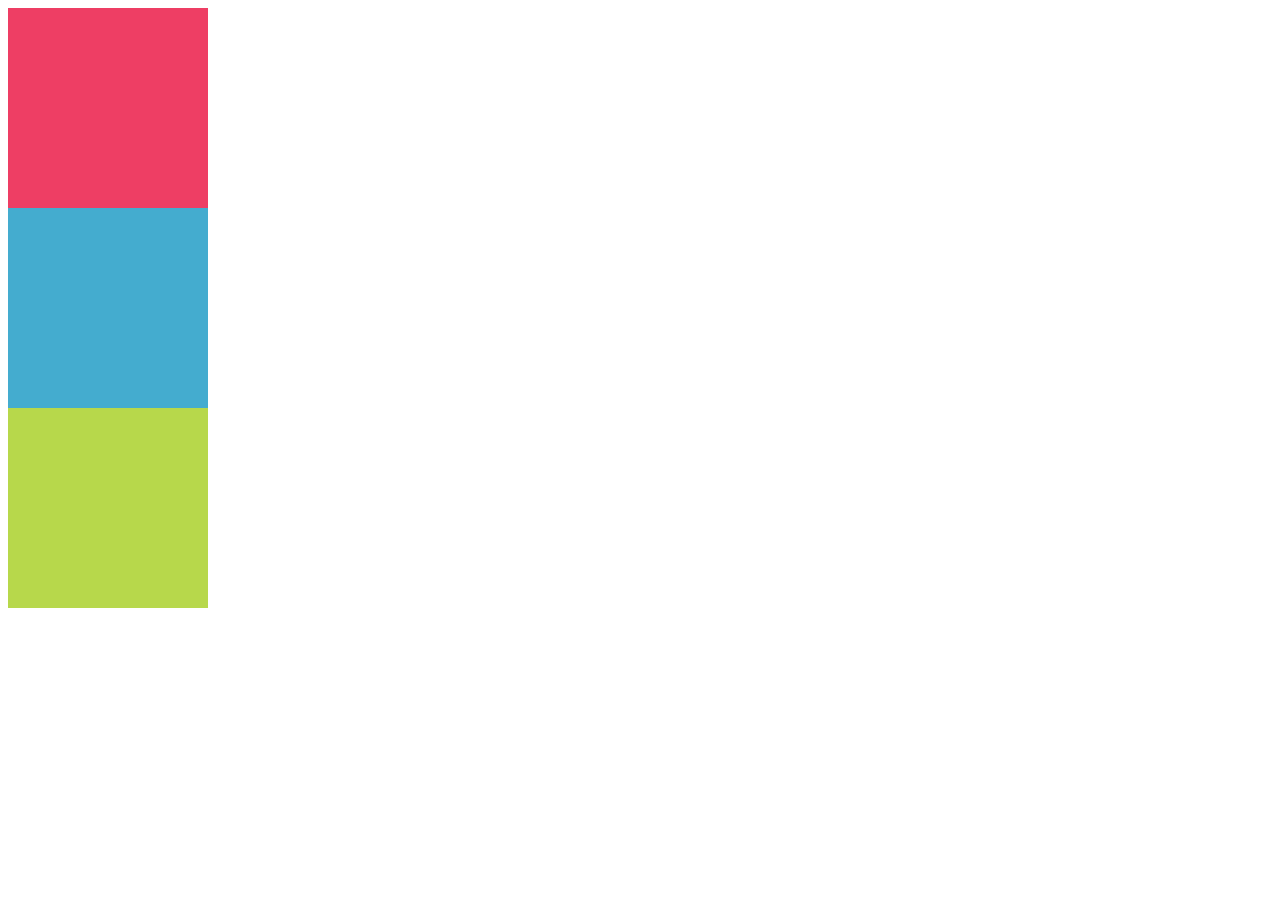
<file: index.html>
<!DOCTYPE html>
<html>
  <head>
    <meta charset="utf-8">
    <title>Example a</title>
    <link rel="stylesheet" href="ejemplo-a/css/style.css">
  </head>
  <body>
	     <div id="box_1" class="box"></div>
	      <div id="box_2" class="box"></div>
	       <div id="box_3" class="box"></div>
  </body>
</html>
</file>
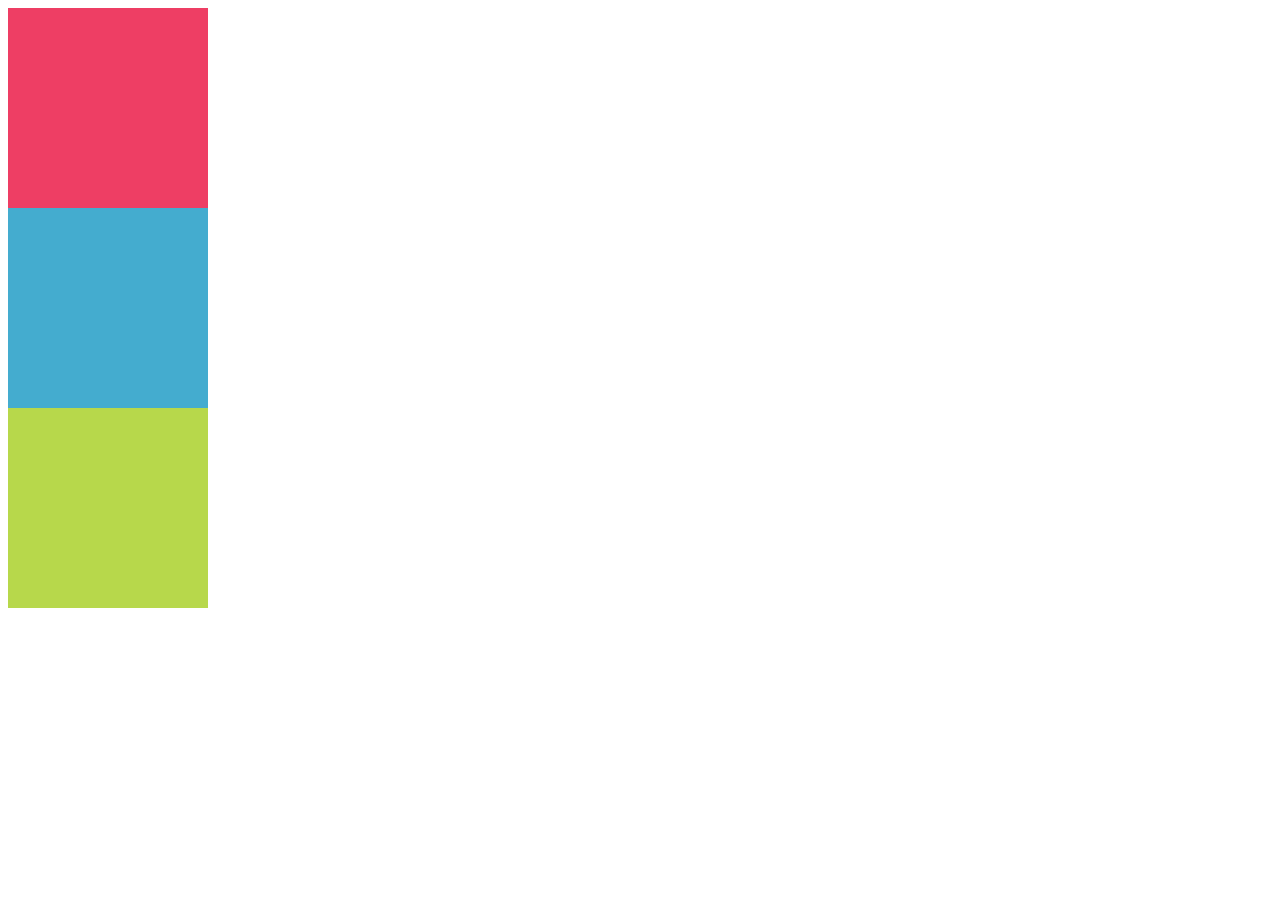
<file: ejemplo-a/index.html>
<!DOCTYPE html>
<html>
  <head>
    <meta charset="utf-8">
    <title>Example a</title>
    <link rel="stylesheet" href="css/style.css">
  </head>
  <body>
	     <div id="box_1" class="box"></div>
	      <div id="box_2" class="box"></div>
	       <div id="box_3" class="box"></div>
  </body>
</html>
</file>
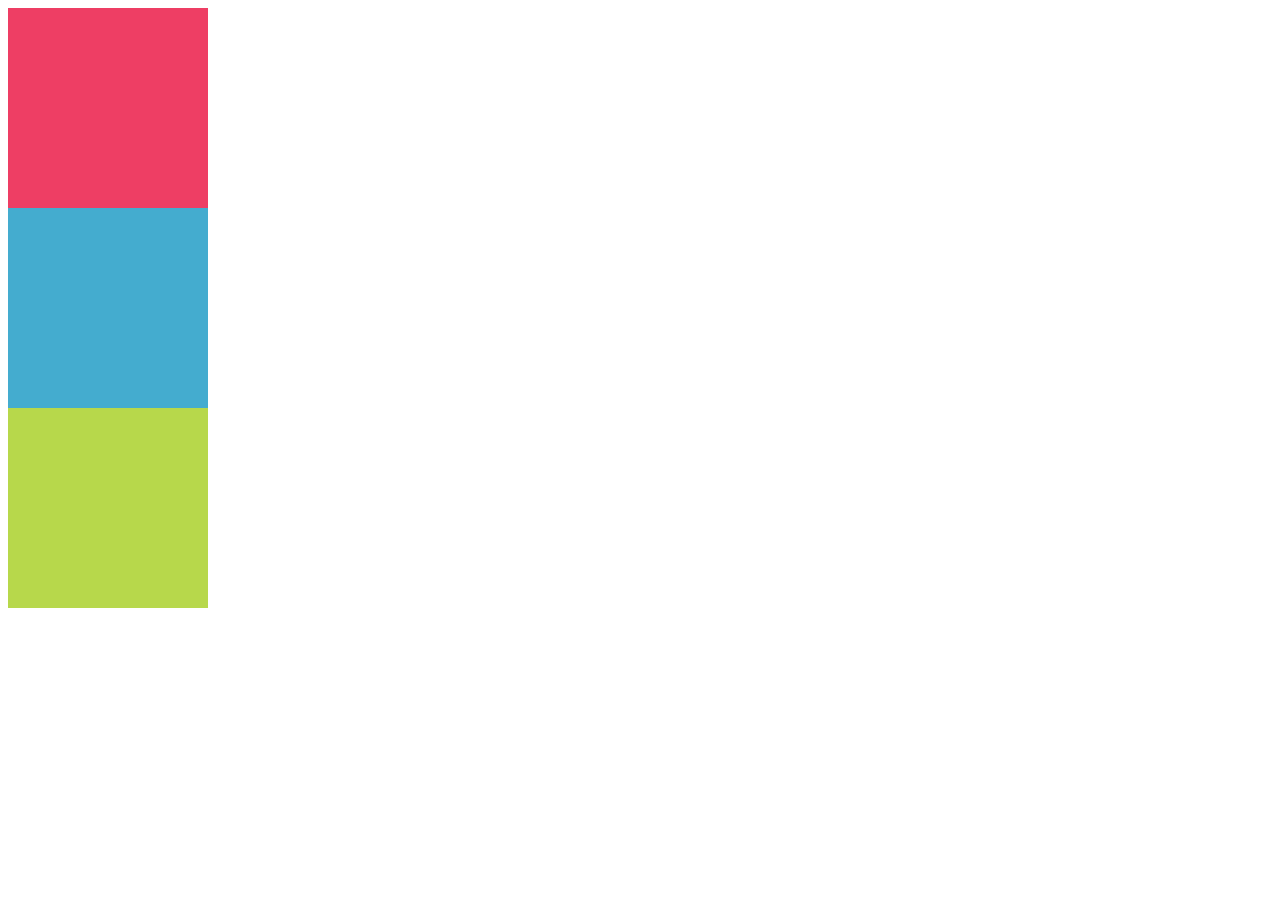
<file: ejemplo-b/index.html>
<!DOCTYPE html>
  <html>
    <head>
      <meta charset="utf-8">
      <title>Example b</title>
      <link rel="stylesheet" href="css/style.css">
    </head>
    <body>
      <div id="box_1" class="box"></div>
    	<div id="box_2" class="box"></div>
    	<div id="box_3" class="box"></div>
    </body>
  </html>
</file>
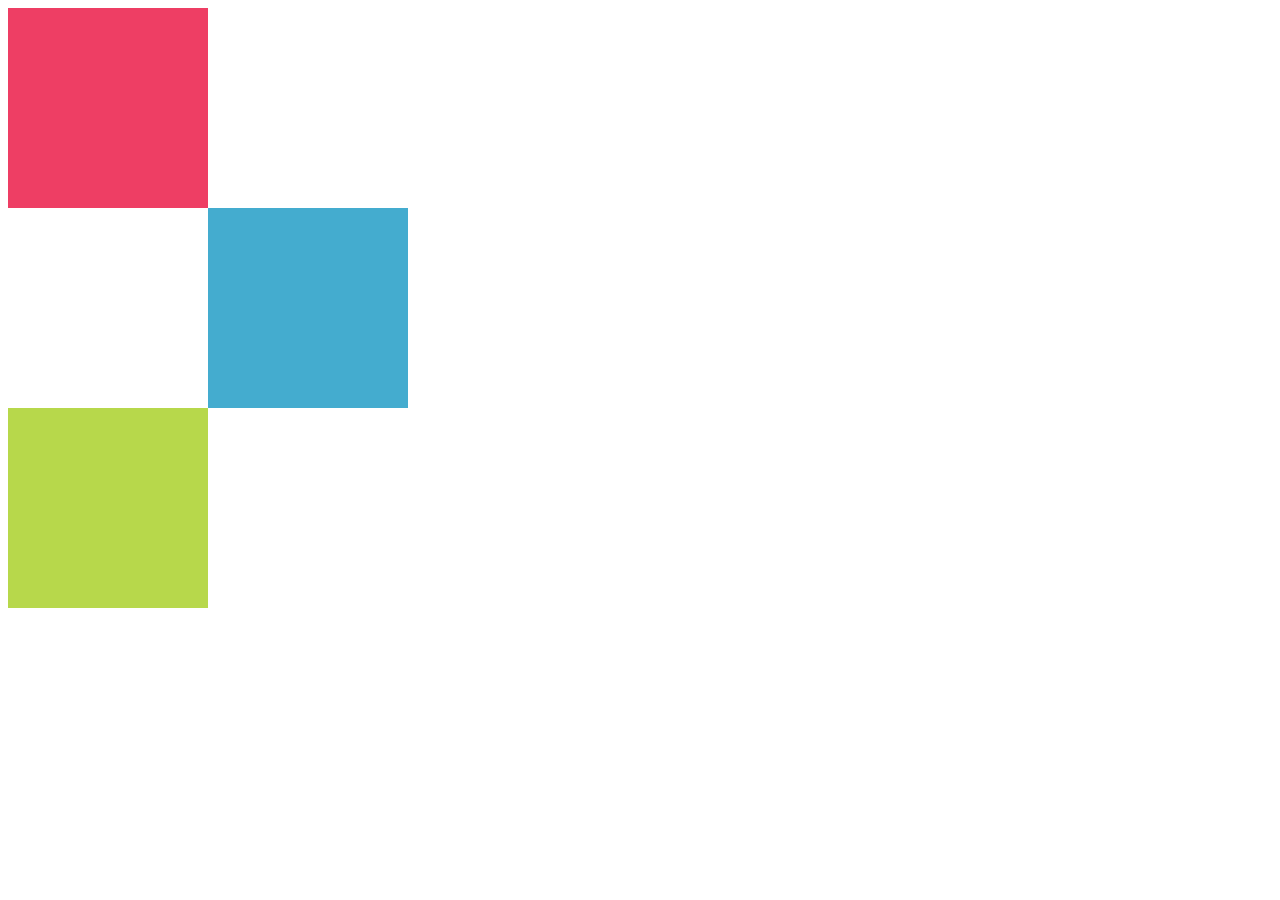
<file: ejemplo-c/index.html>
<!DOCTYPE html>
<html>
  <head>
    <meta charset="utf-8">
    <title>Example c</title>
    <link rel="stylesheet" href="css/style.css">
  </head>
  <body>
    <div id="box_1" class="box"></div>
    <div id="box_2" class="box"></div>
    <div id="box_3" class="box"></div>
  </body>
</html>
</file>
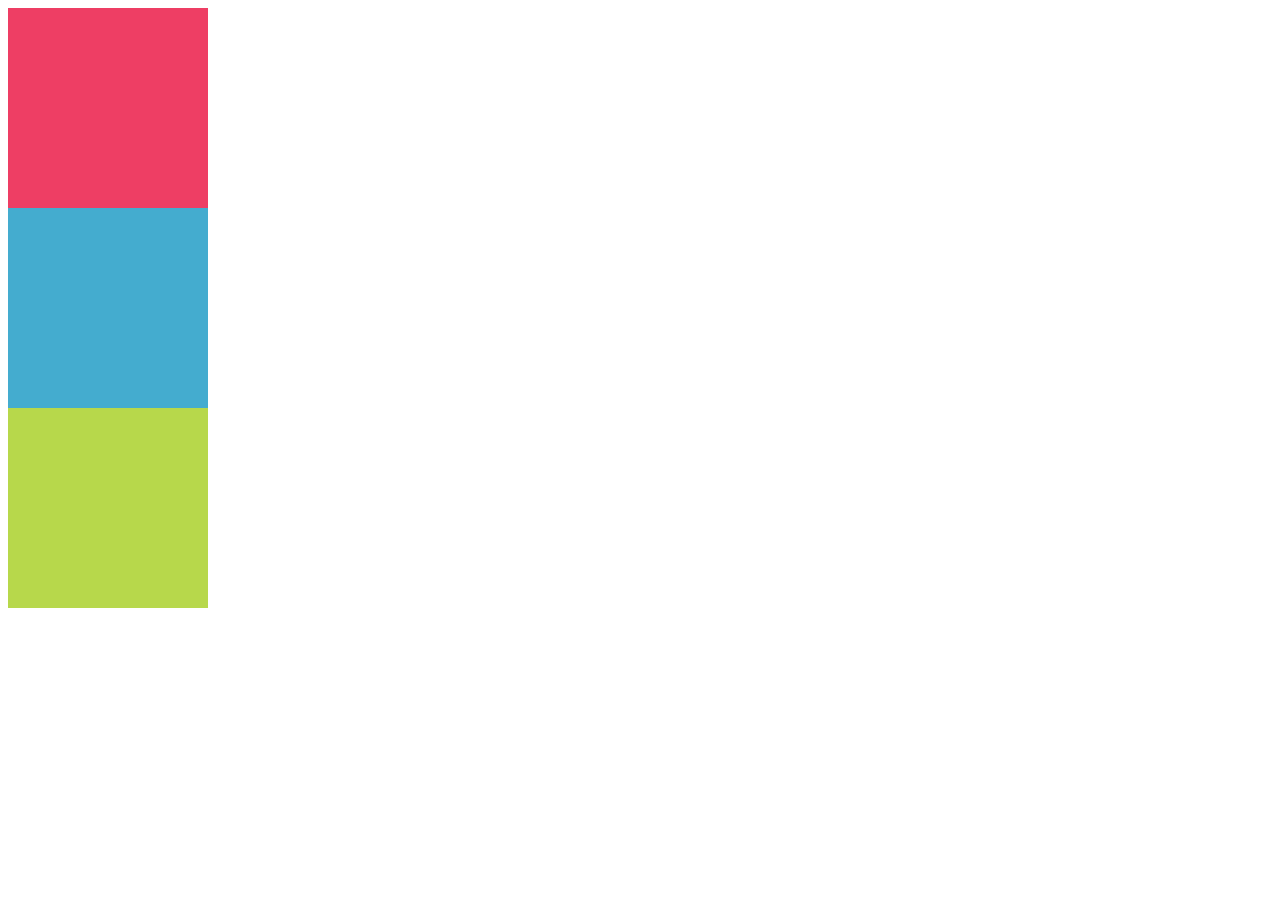
<file: index-b.html>
<!DOCTYPE html>
  <html>
    <head>
      <meta charset="utf-8">
      <title>Example b</title>
      <link rel="stylesheet" href="ejemplo-b/css/style.css">
    </head>
    <body>
      <div id="box_1" class="box"></div>
    	<div id="box_2" class="box"></div>
    	<div id="box_3" class="box"></div>
    </body>
  </html>
</file>
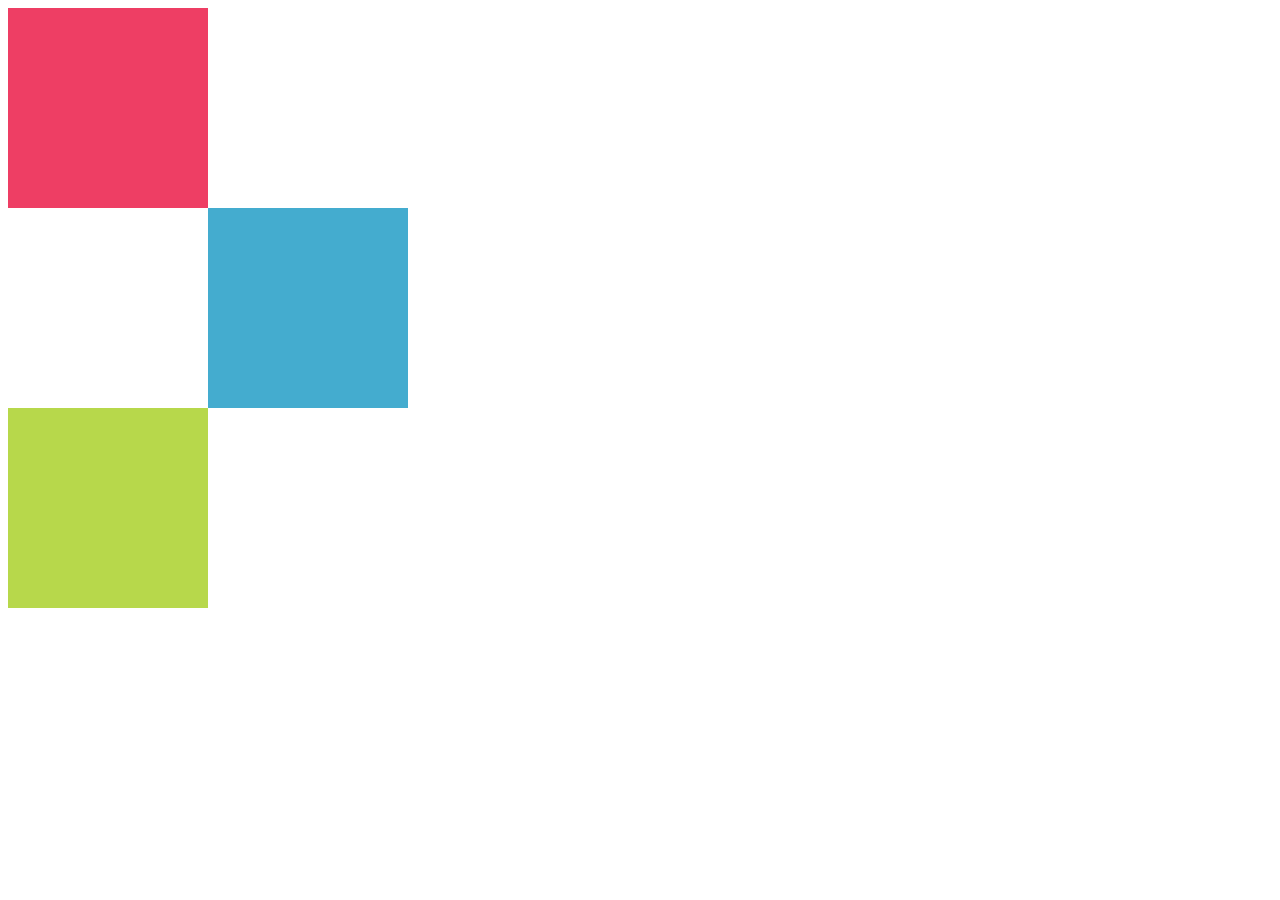
<file: index-c.html>
<!DOCTYPE html>
<html>
  <head>
    <meta charset="utf-8">
    <title>Example c</title>
    <link rel="stylesheet" href="ejemplo-c/css/style.css">
  </head>
  <body>
    <div id="box_1" class="box"></div>
    <div id="box_2" class="box"></div>
    <div id="box_3" class="box"></div>
  </body>
</html>
</file>
<file: ejemplo-a/css/style.css>
/*Utilizamos position static al ser elementos de bloque(Div)de una misma columna*/

#box_1 {
	position: static;
	width: 200px;
	height: 200px;
	background: #ee3e64;
}

#box_2 {
	position: static;
	width: 200px;
	height: 200px;
	background: #44accf;
}

#box_3 {
	position: static;
	width: 200px;
	height: 200px;
	background: #b7d84b;
}
</file>
<file: ejemplo-b/css/style.css>
/*Con position relative podemos indicar a nuestros elementos de bloque a donde ir.*/

#box_1 {
	position: relative;
	width: 200px;
	height: 200px;
	background: #ee3e64;
}

#box_2 {
	position: relative;
	width: 200px;
	height: 200px;
	background: #44accf;
}

#box_3 {
	position: relative;
	width: 200px;
	height: 200px;
	background: #b7d84b;
}
</file>
<file: ejemplo-c/css/style.css>
#box_1 {
	position: relative;
	width: 200px;
	height: 200px;
	background: #ee3e64;
}
/*Utilizando position relative y agregando 200px de la izquierda, nos damos cuenta como nuestro
elemento (box_2) se mueve según lo indicado*/
#box_2 {
	position: relative;
	left: 200px;
	width: 200px;
	height: 200px;
	background: #44accf;
}
#box_3 {
	position: relative;
	width: 200px;
	height: 200px;
	background: #b7d84b;
}
</file>
